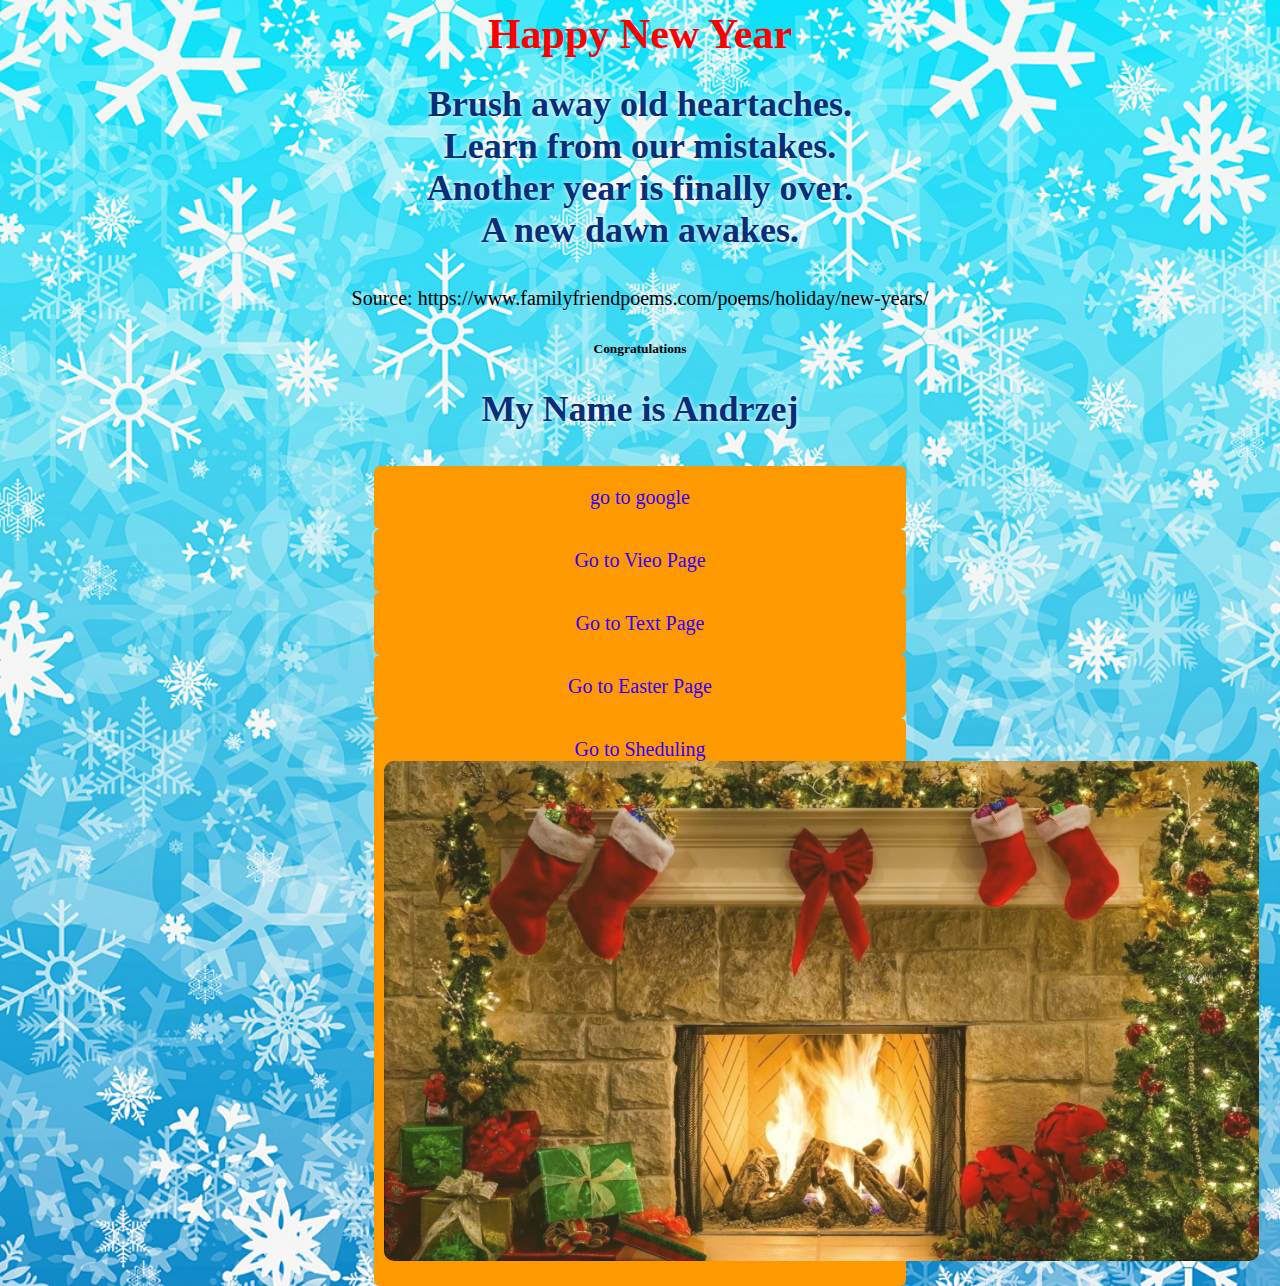
<file: index.html>
<!DOCTYPE html> 
<html> 
<head> 
 <title>Открыточка</title>
<!--Title tag is the main name of the page-->
<link rel="stylesheet" type="text/css" href="style.css">

</head> 
<body> 
<!--body tag Is what we see-->
<h1>Happy New Year</h1>
<!--h1 tag is the biggest font-->
<p>Brush away old heartaches.<br>
<!--P tag is the commonest font on the websites-->
Learn from our mistakes.<br>
Another year is finally over.<br>
A new dawn awakes.</p>
<!--comment-->
Source: https://www.familyfriendpoems.com/poems/holiday/new-years/
<h6>Congratulations</h6>
<!--h6 tag is the smallest font-->
<p>My Name is Andrzej</p>
<a href="https://www.google.com/">go to google</a>
<a href="p2.html">Go to Vieo Page</a>
<a href="p3.html">Go to Text Page
<a href="p4.html">Go to Easter Page
<a href="../1/1(HomeWork).html">Go to Sheduling
<!--A href tag means where would we like to go-->
<img src="fireplace.jpg">
<!--Img tag is image or a picture-->
</body>
 </html>
<!--Html tag is everything on the website-->
</file>
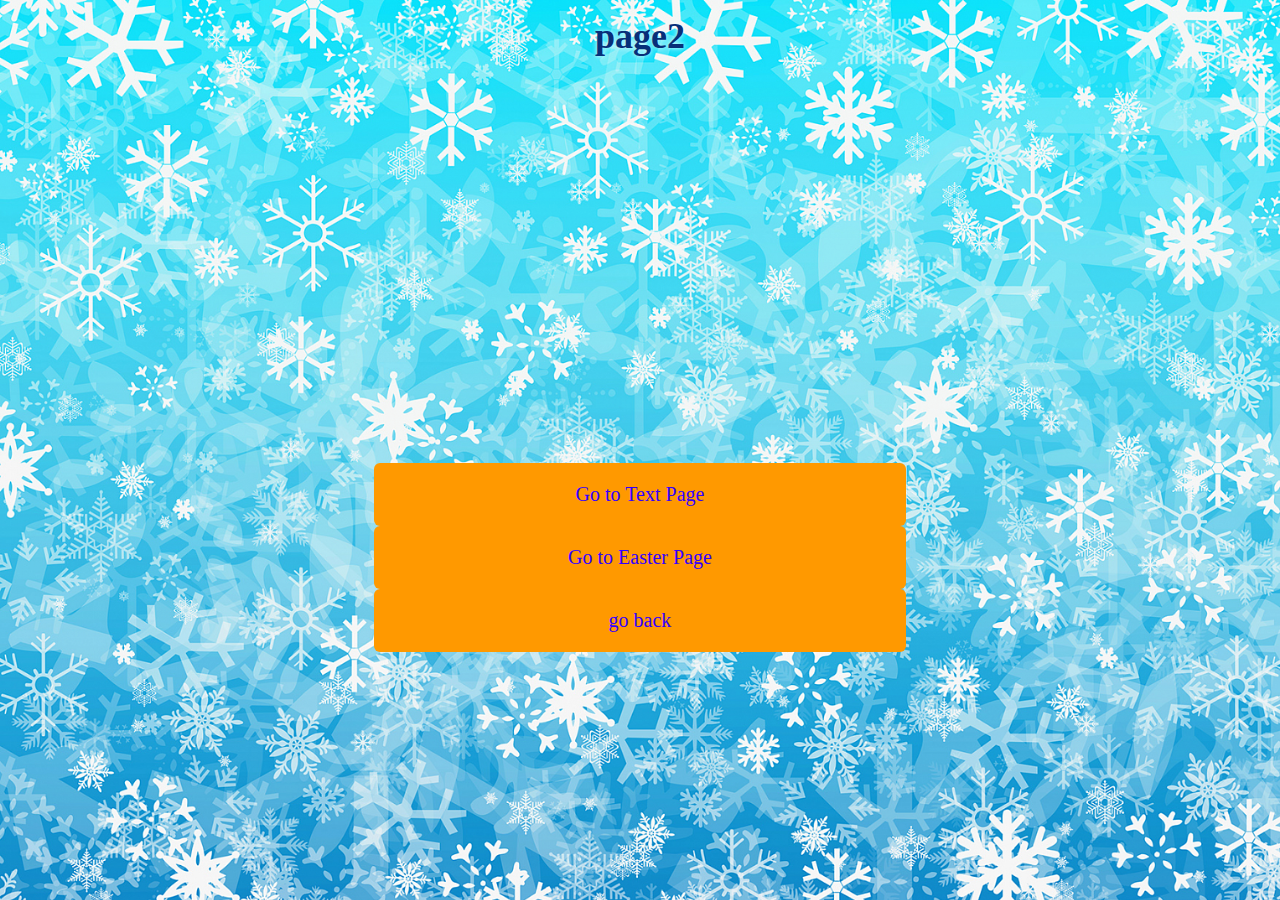
<file: p2.html>
<!DOCTYPE html> 
<html> 
<head> 
 <title>Video Page</title> 
</head> 
<link rel="stylesheet" type="text/css" href="style.css">
<body> 
<p>page2</p>
<iframe width="560" height="315" src="https://www.youtube.com/embed/ynKYZZvLTEk" frameborder="0" allow="accelerometer; autoplay; clipboard-write; encrypted-media; gyroscope; picture-in-picture" allowfullscreen></iframe>
<a href="p3.html">Go to Text Page</a>
<a href="p4.html">Go to Easter Page</a>
<a href="index.html">go back</a>
</body>
 </html>
</file>
<file: style.css>
body{
	text-align: center;
	margin:0;
	font-size: 20px;
	background-image: url(background2.png);
	background-size:cover;
	font-family: cursive;
}
h1{
	color:red;
	margin:0;
	padding: 10px 0;
	font-size: 42px;
	/*text-shadow:black 0 0 50px;*/
}
a{
	display: block;
	background-color: #ff9900;
	color: #3300ff;
	width: 40%;
	margin:0 auto;
	padding: 20px 10px;
	text-decoration: none;
	border-radius: 6px;
	transition: 0.5s;
}
img{
	border-radius: 10px;
}
a:hover{
	background-color: #b9d6fe;
	border:1px solid black;
	transform: scale(1.05);
}
p{
	color:#072F79;
    margin-top: 15px;
    font-weight: bold;
    font-size: 36px;
    text-shadow:white 0 0 5px;

}
/*.main{
	background-image: url(back3.jpg);
	background-repeat: no-repeat;
	background-size: cover;
	background-position:top center;
	height:100vh;
	background-attachment: fixed;
	box-sizing: border-box;
	text-align: center;

}*/
div{
    margin-top: 20px;
    display: inline-block;
    width: 875px;
    height: 500px;
    background: url(kamin1.jpg);
    background-size: contain;
}
div p{
	color: white;
	font-size: 20px;
}
div h1{
	color:#CEE727;
}
iframe{
	margin-top:50px;
}
</file>
